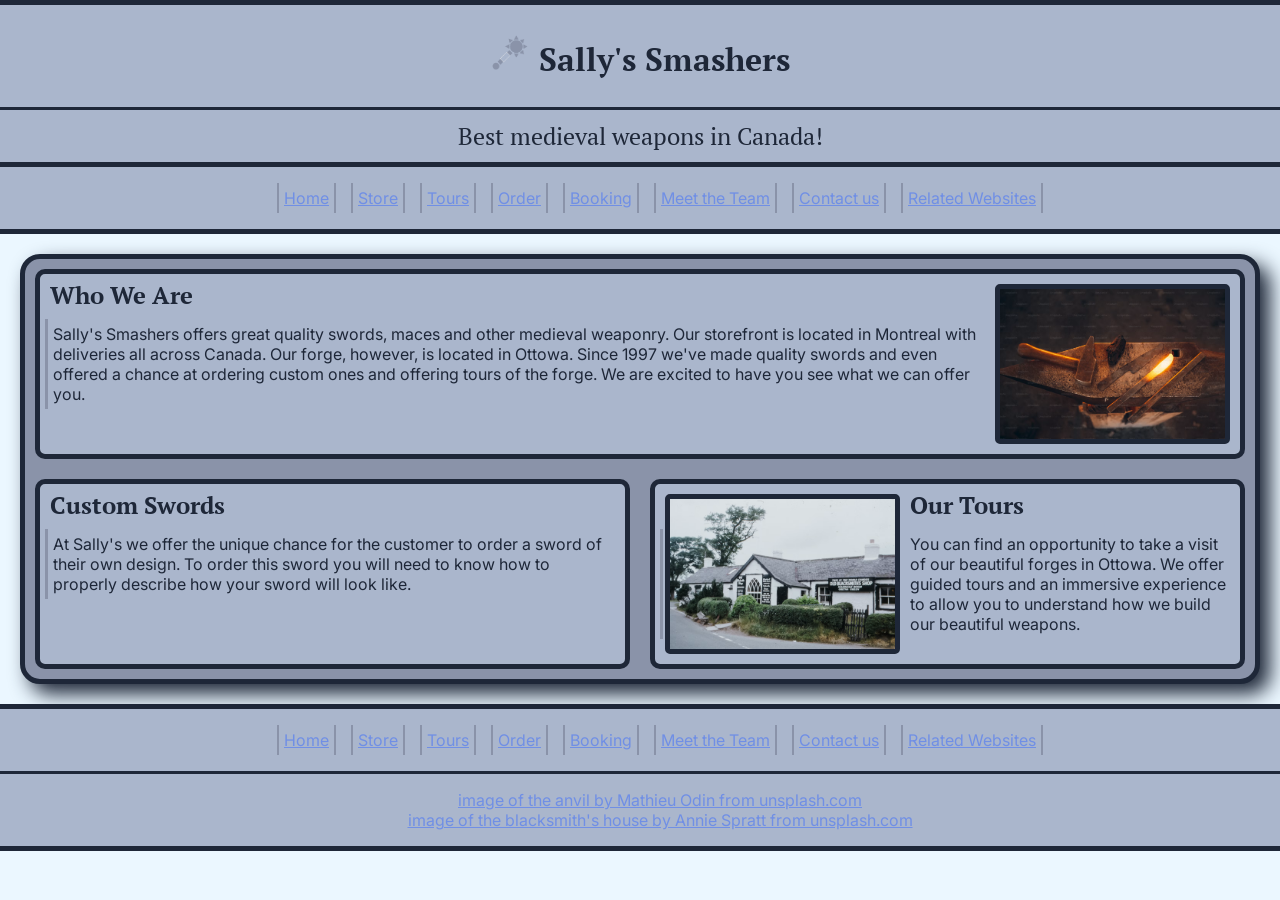
<file: docs/index.html>
<!doctype html>
<html lang="en">
  <head>
    <meta charset="UTF-8" />
    <meta name="viewport" content="width=device-width, initial-scale=1.0" />
    <title>Sally's Smashers - index</title>
    <link rel="icon" href="images/SallysSmashers-logo.png" />
    <link rel="stylesheet" href="styles/site.css" />
    <link rel="preconnect" href="https://fonts.googleapis.com" />
    <link rel="preconnect" href="https://fonts.gstatic.com" crossorigin />
    <link
      href="https://fonts.googleapis.com/css2?family=Inter:ital,opsz,wght@0,14..32,100..900;1,14..32,100..900&family=PT+Serif:ital,wght@0,400;0,700;1,400;1,700&display=swap"
      rel="stylesheet"
    />
  </head>

  <body>
    <header>
      <h1>
        <img
          src="images/SallysSmashers-logo.png"
          alt="Logo of the company that is a mace."
          height="40"
        />
        Sally's Smashers
      </h1>
      <h2>Best medieval weapons in Canada!</h2>
    </header>
    <nav>
      <ul>
        <li><a href="index.html">Home</a></li>
        <li><a href="store.html">Store</a></li>
        <li><a href="tours.html">Tours</a></li>
        <li><a href="order.html">Order</a></li>
        <li><a href="booking.html">Booking</a></li>
        <li><a href="meet-us.html">Meet the Team</a></li>
        <li class="removeWhenSmall">
          <a href="contact-us.html">Contact us</a>
        </li>
        <li class="removeWhenSmall">
          <a href="related-websites.html">Related Websites</a>
        </li>
      </ul>
    </nav>
    <main id="wrapper">
      <section>
        <img
          src="images/anvilWithTools.png"
          alt="image of the blacksmith's home and forge"
          height="150"
          class="onRight"
        />
        <section>
          <h2>Who We Are</h2>
          <p>
            Sally's Smashers offers great quality swords, maces and other
            medieval weaponry. Our storefront is located in Montreal with
            deliveries all across Canada. Our forge, however, is located in
            Ottowa. Since 1997 we've made quality swords and even offered a
            chance at ordering custom ones and offering tours of the forge. We
            are excited to have you see what we can offer you.
          </p>
        </section>
      </section>
      <section class="halfSize">
        <h2>Custom Swords</h2>
        <p>
          At Sally's we offer the unique chance for the customer to order a
          sword of their own design. To order this sword you will need to know
          how to properly describe how your sword will look like.
        </p>
      </section>
      <section class="halfSize">
        <img
          src="images/Blacksmith's.png"
          alt="image of the forge"
          height="150"
          class="onLeft"
        />
        <h2>Our Tours</h2>
        <p>
          You can find an opportunity to take a visit of our beautiful forges in
          Ottowa. We offer guided tours and an immersive experience to allow you
          to understand how we build our beautiful weapons.
        </p>
      </section>
    </main>
    <footer>
      <nav>
        <ul>
          <li><a href="index.html">Home</a></li>
          <li><a href="store.html">Store</a></li>
          <li><a href="tours.html">Tours</a></li>
          <li><a href="order.html">Order</a></li>
          <li><a href="booking.html">Booking</a></li>
          <li><a href="meet-us.html">Meet the Team</a></li>
          <li><a href="contact-us.html">Contact us</a></li>
          <li><a href="related-websites.html">Related Websites</a></li>
        </ul>
      </nav>
      <section class="sources">
        <ul>
          <li>
            <a
              href="https://unsplash.com/photos/a-close-up-of-a-metal-object-with-a-light-on-it-ho-c9VzZBOg"
            >
              image of the anvil by Mathieu Odin from unsplash.com</a
            >
          </li>
          <li>
            <a
              href="https://unsplash.com/photos/white-and-black-wooden-house-near-green-trees-during-daytime-I0P6MY653iM"
              >image of the blacksmith's house by Annie Spratt from
              unsplash.com</a
            >
          </li>
        </ul>
      </section>
    </footer>
  </body>
</html>
</file>
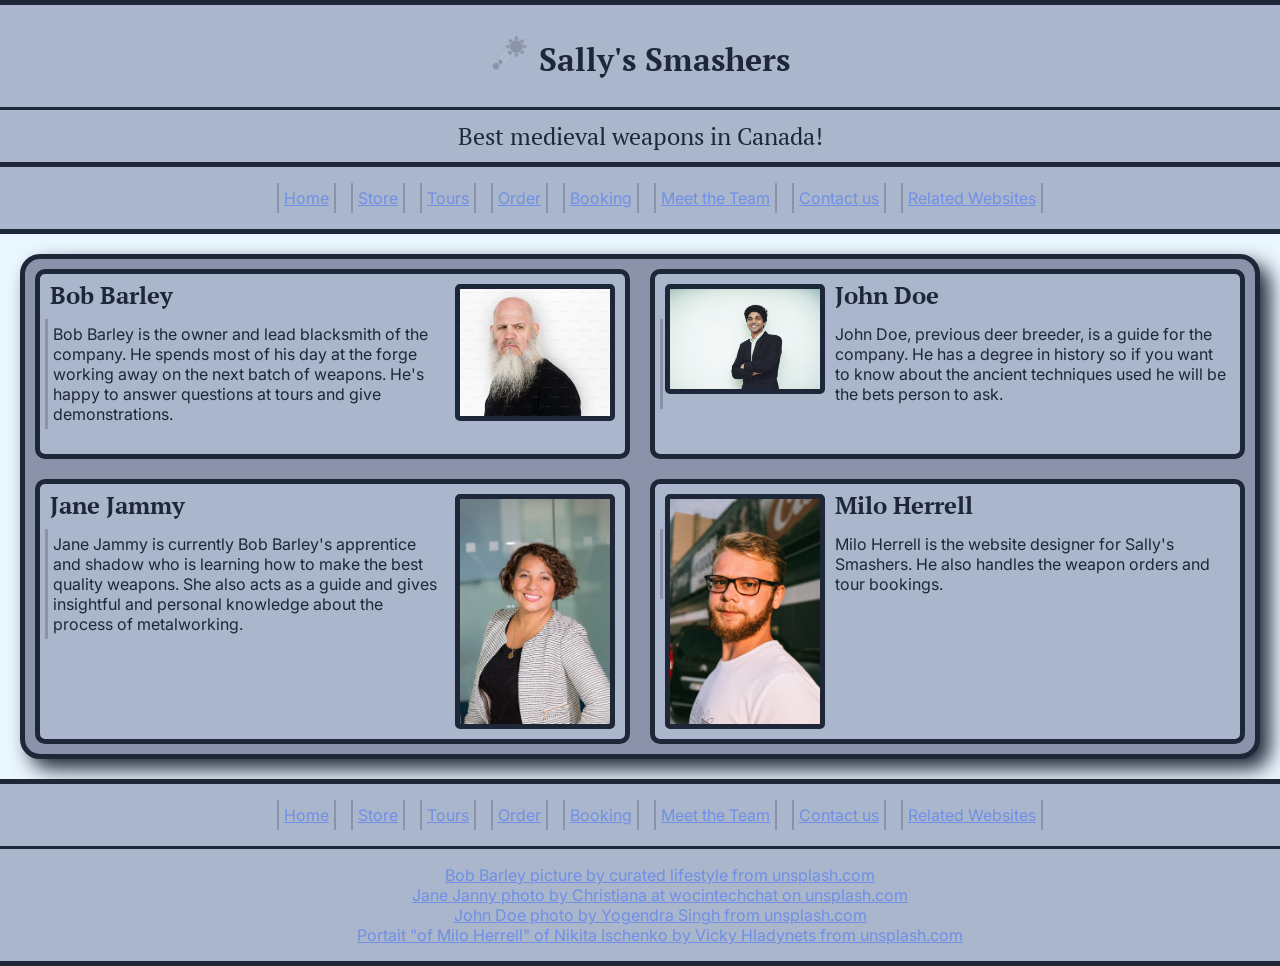
<file: docs/meet-us.html>
<!doctype html>
<html lang="en">
  <head>
    <meta charset="UTF-8" />
    <meta name="viewport" content="width=device-width, initial-scale=1.0" />
    <title>Sally's Smashers - index</title>
    <link rel="icon" href="images/SallysSmashers-logo.png" />
    <link rel="stylesheet" href="styles/site.css" />
    <link rel="preconnect" href="https://fonts.googleapis.com" />
    <link rel="preconnect" href="https://fonts.gstatic.com" crossorigin />
    <link
      href="https://fonts.googleapis.com/css2?family=Inter:ital,opsz,wght@0,14..32,100..900;1,14..32,100..900&family=PT+Serif:ital,wght@0,400;0,700;1,400;1,700&display=swap"
      rel="stylesheet"
    />
  </head>

  <body>
    <header>
      <h1>
        <img
          src="images/SallysSmashers-logo.png"
          alt="Logo of the company that is a mace."
          height="40"
        />
        Sally's Smashers
      </h1>
      <h2>Best medieval weapons in Canada!</h2>
    </header>
    <nav>
      <ul>
        <li><a href="index.html">Home</a></li>
        <li><a href="store.html">Store</a></li>
        <li><a href="tours.html">Tours</a></li>
        <li><a href="order.html">Order</a></li>
        <li><a href="booking.html">Booking</a></li>
        <li><a href="meet-us.html">Meet the Team</a></li>
        <li class="removeWhenSmall">
          <a href="contact-us.html">Contact us</a>
        </li>
        <li class="removeWhenSmall">
          <a href="related-websites.html">Related Websites</a>
        </li>
      </ul>
    </nav>
    <main id="wrapper">
      <section class="halfSize">
        <section>
          <img
            src="images/BobBarley.png"
            alt="Portait of Bob Barley"
            width="150"
            class="onRight"
          />
          <h2>Bob Barley</h2>
          <p>
            Bob Barley is the owner and lead blacksmith of the company. He
            spends most of his day at the forge working away on the next batch
            of weapons. He's happy to answer questions at tours and give
            demonstrations.
          </p>
        </section>
      </section>
      <section class="halfSize">
        <img
          src="images/JohnDoe.png"
          alt="Portait of John Doe"
          width="150"
          class="onLeft"
        />
        <h2>John Doe</h2>
        <p>
          John Doe, previous deer breeder, is a guide for the company. He has a
          degree in history so if you want to know about the ancient techniques
          used he will be the bets person to ask.
        </p>
      </section>
      <section class="halfSize">
        <img
          src="images/JaneJanny.png"
          alt="Portait of Jane Janny"
          width="150"
          class="onRight"
        />
        <h2>Jane Jammy</h2>
        <p>
          Jane Jammy is currently Bob Barley's apprentice and shadow who is
          learning how to make the best quality weapons. She also acts as a
          guide and gives insightful and personal knowledge about the process of
          metalworking.
        </p>
      </section>

      <section class="halfSize">
        <img
          src="images/MiloHerrell.png"
          alt="Portait of Milo Herrell"
          width="150"
          class="onLeft"
        />
        <h2>Milo Herrell</h2>
        <p>
          Milo Herrell is the website designer for Sally's Smashers. He also
          handles the weapon orders and tour bookings.
        </p>
      </section>
    </main>
    <footer>
      <nav>
        <ul>
          <li><a href="index.html">Home</a></li>
          <li><a href="store.html">Store</a></li>
          <li><a href="tours.html">Tours</a></li>
          <li><a href="order.html">Order</a></li>
          <li><a href="booking.html">Booking</a></li>
          <li><a href="meet-us.html">Meet the Team</a></li>
          <li><a href="contact-us.html">Contact us</a></li>
          <li><a href="related-websites.html">Related Websites</a></li>
        </ul>
      </nav>
      <section class="sources">
        <ul>
          <li>
            <a
              href="https://unsplash.com/photos/studio-people-shoot-portrait-isolated-yXtwD9Uhr2Y"
              >Bob Barley picture by curated lifestyle from unsplash.com</a
            >
          </li>
          <li>
            <a
              href="https://unsplash.com/photos/woman-on-focus-photography-SJvDxw0azqw"
              >Jane Janny photo by Christiana at wocintechchat on
              unsplash.com</a
            >
          </li>
          <li>
            <a
              href="https://unsplash.com/photos/woman-on-focus-photography-SJvDxw0azqw"
              >John Doe photo by Yogendra Singh from unsplash.com</a
            >
          </li>
          <li>
            <a
              href="https://unsplash.com/photos/man-in-white-crew-neck-shirt-wearing-black-framed-eyeglasses-C8Ta0gwPbQg"
              >Portait "of Milo Herrell" of Nikita Ischenko by Vicky Hladynets
              from unsplash.com</a
            >
          </li>
        </ul>
      </section>
    </footer>
  </body>
</html>
</file>
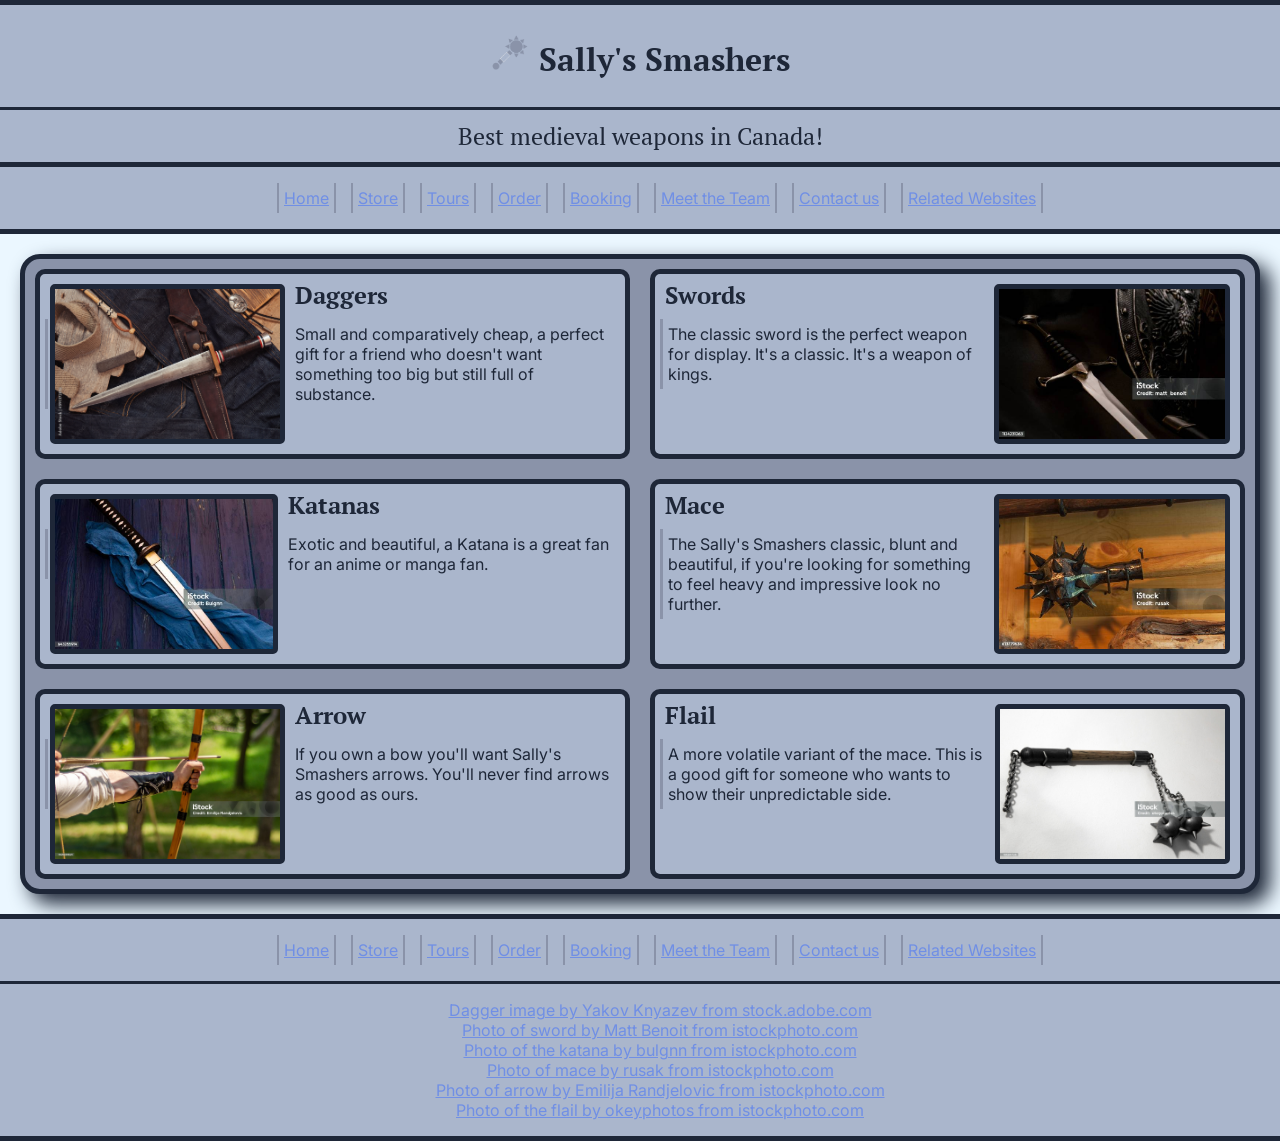
<file: docs/store.html>
<!doctype html>
<html lang="en">
  <head>
    <meta charset="UTF-8" />
    <meta name="viewport" content="width=device-width, initial-scale=1.0" />
    <title>Sally's Smashers - index</title>
    <link rel="icon" href="images/SallysSmashers-logo.png" />
    <link rel="stylesheet" href="styles/site.css" />
    <link rel="preconnect" href="https://fonts.googleapis.com" />
    <link rel="preconnect" href="https://fonts.gstatic.com" crossorigin />
    <link
      href="https://fonts.googleapis.com/css2?family=Inter:ital,opsz,wght@0,14..32,100..900;1,14..32,100..900&family=PT+Serif:ital,wght@0,400;0,700;1,400;1,700&display=swap"
      rel="stylesheet"
    />
  </head>

  <body>
    <header>
      <h1>
        <img
          src="images/SallysSmashers-logo.png"
          alt="Logo of the company that is a mace."
          height="40"
        />
        Sally's Smashers
      </h1>
      <h2>Best medieval weapons in Canada!</h2>
    </header>
    <nav>
      <ul>
        <li><a href="index.html">Home</a></li>
        <li><a href="store.html">Store</a></li>
        <li><a href="tours.html">Tours</a></li>
        <li><a href="order.html">Order</a></li>
        <li><a href="booking.html">Booking</a></li>
        <li><a href="meet-us.html">Meet the Team</a></li>
        <li class="removeWhenSmall">
          <a href="contact-us.html">Contact us</a>
        </li>
        <li class="removeWhenSmall">
          <a href="related-websites.html">Related Websites</a>
        </li>
      </ul>
    </nav>
    <main id="wrapper">
      <section class="halfSize">
        <img
          src="images/dagger.jpg"
          alt="dagger with sheathe on a table"
          height="150"
          class="onLeft"
        />
        <section>
          <h2>Daggers</h2>
          <p>
            Small and comparatively cheap, a perfect gift for a friend who
            doesn't want something too big but still full of substance.
          </p>
        </section>
      </section>
      <section class="halfSize">
        <img
          src="images/sword.jpg"
          alt="Sword with a shield next to it"
          height="150"
          class="onRight"
        />
        <h2>Swords</h2>
        <p>
          The classic sword is the perfect weapon for display. It's a classic.
          It's a weapon of kings.
        </p>
      </section>
      <section class="halfSize">
        <img
          src="images/katana.jpg"
          alt="Katana with a sheathe next to it"
          height="150"
          class="onLeft"
        />
        <h2>Katanas</h2>
        <p>
          Exotic and beautiful, a Katana is a great fan for an anime or manga
          fan.
        </p>
      </section>
      <section class="halfSize">
        <img
          src="images/mace.jpg"
          alt="A mace hung on a wall"
          height="150"
          class="onRight"
        />
        <h2>Mace</h2>
        <p>
          The Sally's Smashers classic, blunt and beautiful, if you're looking
          for something to feel heavy and impressive look no further.
        </p>
      </section>
      <section class="halfSize">
        <img
          src="images/arrow.jpg"
          alt="An arrow in a bow that is being drawn"
          height="150"
          class="onLeft"
        />
        <h2>Arrow</h2>
        <p>
          If you own a bow you'll want Sally's Smashers arrows. You'll never
          find arrows as good as ours.
        </p>
      </section>
      <section class="halfSize">
        <img
          src="images/flail.jpg"
          alt="A flail with two heads hung on a wall"
          height="150"
          class="onRight"
        />
        <h2>Flail</h2>
        <p>
          A more volatile variant of the mace. This is a good gift for someone
          who wants to show their unpredictable side.
        </p>
      </section>
    </main>
    <footer>
      <nav>
        <ul>
          <li><a href="index.html">Home</a></li>
          <li><a href="store.html">Store</a></li>
          <li><a href="tours.html">Tours</a></li>
          <li><a href="order.html">Order</a></li>
          <li><a href="booking.html">Booking</a></li>
          <li><a href="meet-us.html">Meet the Team</a></li>
          <li><a href="contact-us.html">Contact us</a></li>
          <li><a href="related-websites.html">Related Websites</a></li>
        </ul>
      </nav>
      <section class="sources">
        <ul>
          <li>
            <a
              href="https://stock.adobe.com/ca/images/arkansas-toothpick-large-vintage-dagger-still-life/391372012?prev_url=detail"
              >Dagger image by Yakov Knyazev from stock.adobe.com</a
            >
          </li>
          <li>
            <a
              href="https://www.istockphoto.com/photo/the-dark-ages-gm1124231263-295033100"
              >Photo of sword by Matt Benoit from istockphoto.com</a
            >
          </li>
          <li>
            <a
              href="https://www.istockphoto.com/photo/japan-katana-sword-on-the-wood-background-with-the-blue-shawl-gm643255914-118263433"
              >Photo of the katana by bulgnn from istockphoto.com</a
            >
          </li>
          <li>
            <a
              href="https://www.istockphoto.com/photo/old-russian-cossacks-weapon-gm613779634-106020705?phrase=mace%2Bweapon&searchscope=image%2Cfilm"
              >Photo of mace by rusak from istockphoto.com
            </a>
          </li>
          <li>
            <a
              href="https://www.istockphoto.com/photo/archer-hand-holds-his-bow-with-an-arrow-and-aiming-at-the-target-gm1161029349-317999062?phrase=arrow%20medieval&searchscope=image%2Cfilm"
              >Photo of arrow by Emilija Randjelovic from istockphoto.com</a
            >
          </li>
          <li>
            <a
              href="https://www.istockphoto.com/photo/double-mace-gm185281728-19886707?phrase=mace%20weapon&searchscope=image%2Cfilm"
              >Photo of the flail by okeyphotos from istockphoto.com</a
            >
          </li>
        </ul>
      </section>
    </footer>
  </body>
</html>
</file>
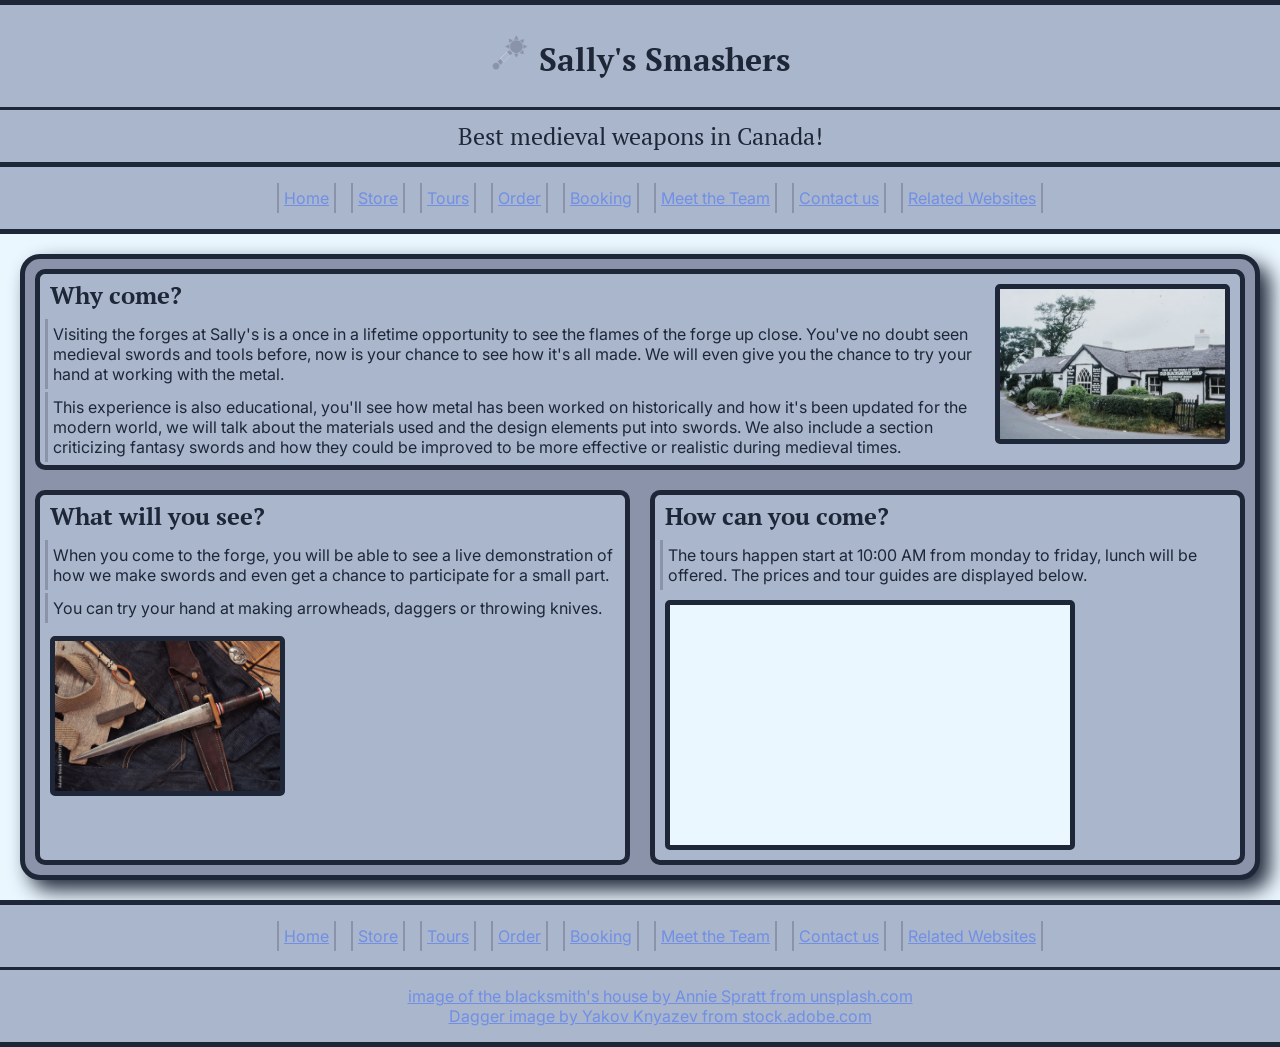
<file: docs/tours.html>
<!doctype html>
<html lang="en">
  <head>
    <meta charset="UTF-8" />
    <meta name="viewport" content="width=device-width, initial-scale=1.0" />
    <title>Sally's Smashers - index</title>
    <link rel="icon" href="images/SallysSmashers-logo.png" />
    <link rel="stylesheet" href="styles/site.css" />
    <link rel="preconnect" href="https://fonts.googleapis.com" />
    <link rel="preconnect" href="https://fonts.gstatic.com" crossorigin />
    <link
      href="https://fonts.googleapis.com/css2?family=Inter:ital,opsz,wght@0,14..32,100..900;1,14..32,100..900&family=PT+Serif:ital,wght@0,400;0,700;1,400;1,700&display=swap"
      rel="stylesheet"
    />
  </head>

  <body>
    <header>
      <h1>
        <img
          src="images/SallysSmashers-logo.png"
          alt="Logo of the company that is a mace."
          height="40"
        />
        Sally's Smashers
      </h1>
      <h2>Best medieval weapons in Canada!</h2>
    </header>
    <nav>
      <ul>
        <li><a href="index.html">Home</a></li>
        <li><a href="store.html">Store</a></li>
        <li><a href="tours.html">Tours</a></li>
        <li><a href="order.html">Order</a></li>
        <li><a href="booking.html">Booking</a></li>
        <li><a href="meet-us.html">Meet the Team</a></li>
        <li class="removeWhenSmall">
          <a href="contact-us.html">Contact us</a>
        </li>
        <li class="removeWhenSmall">
          <a href="related-websites.html">Related Websites</a>
        </li>
      </ul>
    </nav>
    <main id="wrapper">
      <section>
        <img src="images/Blacksmith's.png" alt="image of the blacksmith's" height="150" class="onRight">
        <section>
          <h2>Why come?</h2>
          <p>
            Visiting the forges at Sally's is a once in a lifetime opportunity
            to see the flames of the forge up close. You've no doubt seen
            medieval swords and tools before, now is your chance to see how it's
            all made. We will even give you the chance to try your hand at
            working with the metal.
          </p>
          <p>
            This experience is also educational, you'll see how metal has been
            worked on historically and how it's been updated for the modern
            world, we will talk about the materials used and the design elements
            put into swords. We also include a section criticizing fantasy
            swords and how they could be improved to be more effective or
            realistic during medieval times.
          </p>
        </section>
      </section>
      <section class="halfSize">
        <h2>What will you see?</h2>
        <p>
          When you come to the forge, you will be able to see a live
          demonstration of how we make swords and even get a chance to
          participate for a small part.
        </p>
        <p>
          You can try your hand at making arrowheads, daggers or throwing
          knives.
        </p>
        <img src="images/dagger.jpg" alt="dagger with sheathe on a table" height="150" >
      </section>
      <section class="halfSize">
        <h2>How can you come?</h2>
        <p>
          The tours happen start at 10:00 AM from monday to friday, lunch will
          be offered. The prices and tour guides are displayed below.
        </p>
        <div id="placeholderForTable"></div>
      </section>
    </main>
    <footer>
      <nav>
        <ul>
          <li><a href="index.html">Home</a></li>
          <li><a href="store.html">Store</a></li>
          <li><a href="tours.html">Tours</a></li>
          <li><a href="order.html">Order</a></li>
          <li><a href="booking.html">Booking</a></li>
          <li><a href="meet-us.html">Meet the Team</a></li>
          <li><a href="contact-us.html">Contact us</a></li>
          <li><a href="related-websites.html">Related Websites</a></li>
        </ul>
      </nav>
      <section class="sources">
        <ul>
          <li>
            <a
              href="https://unsplash.com/photos/white-and-black-wooden-house-near-green-trees-during-daytime-I0P6MY653iM"
              >image of the blacksmith's house by Annie Spratt from
              unsplash.com</a
            >
          </li>
          <li>
            <a
              href="https://stock.adobe.com/ca/images/arkansas-toothpick-large-vintage-dagger-still-life/391372012?prev_url=detail"
              >Dagger image by Yakov Knyazev from stock.adobe.com</a
            >
          </li>
        </ul>
      </section>
    </footer>
  </body>
</html>
</file>
<file: docs/styles/site.css>
:root {
  --textBackgroundColour: oklch(0.774 0.0342 262.66);
  --textAndBorderColour: oklch(0.274 0.0342 262.66);
  --linkColour: oklch(0.6634 0.1343 267.81);
  --veryLightColour: oklch(0.969522 0.016659 236.685152);
  --lightBorderColour: oklch(0.6634 0.0343 267.81);
}

body {
  background-color: var(--veryLightColour);
  margin: 0px;
  color: var(--textAndBorderColour);
  font-family: Inter, sans-serif;
  box-sizing: border-box;
}

header {
  border-block-start: 5px solid var(--textAndBorderColour);
  background-color: var(--textBackgroundColour);
  padding: 0px;
  margin: 0px;
  text-align: center;

  h1 {
    padding: 5px;
  }

  h2 {
    border-block-start: solid 3px var(--textAndBorderColour);
    padding: 10px 5px;
    font-weight: normal;
    margin: 0;
  }
}

nav {
  background-color: var(--textBackgroundColour);
  margin: 0;
  height: auto;
  border-block: 5px solid var(--textAndBorderColour);

  ul {
    display: flex;
    list-style-type: none;
    justify-content: space-evenly;
    gap: 0px 15px;
    flex-wrap: wrap;

    li {
      border-inline: 2.5px solid var(--lightBorderColour);
      padding: 5px;
    }

    .removeWhenSmall {
      display: none;
    }
  }
}

main {
  border: 5px solid var(--textAndBorderColour);
  background-color: var(--lightBorderColour);
  margin: 20px;
  border-radius: 20px;
  box-shadow: var(--textAndBorderColour) 10px 10px 20px;

  h2 {
    padding: 5px 10px;
    margin: 0;
  }

  p {
    padding: 5px 5px;
    margin: 3px 5px;
    border-inline-start: 3px solid var(--lightBorderColour);
  }

  > section {
    border: 5px solid var(--textAndBorderColour);
    background-color: var(--textBackgroundColour);
    margin: 10px;
    border-radius: 10px;
    min-height: 180px;
  }

  img {
    margin: 10px;
    border: 5px solid var(--textAndBorderColour);
    border-radius: 5px;
  }

  #placeholderForTable {
    background-color: var(--veryLightColour);
    height: 150px;
    width: 250px;
    margin: 10px;
    border: 5px solid var(--textAndBorderColour);
    border-radius: 5px;
  }
}

footer {
  border-block: 5px solid var(--textAndBorderColour);
  background-color: var(--textBackgroundColour);
  padding: 0px;
  margin: 0px;
  text-align: center;

  nav {
    border: none;
    border-block-end: solid 3px var(--textAndBorderColour);
  }

  .sources {
    ul {
      list-style-type: none;
    }
  }
}

a {
  color: var(--linkColour);

  &:visited {
    color: var(--lightBorderColour);
  }

  &:hover {
    color: var(--veryLightColour);
  }
}

h1,
h2 {
  font-family: "PT serif", serif;
}

@media (min-width: 768px) {
  nav {
    ul {
      justify-content: center;

      .removeWhenSmall {
        display: list-item;
      }
    }
  }

  #wrapper {
    display: grid;
    grid-template-columns: 1fr 1fr;

    > section {
      grid-column: span 2;
    }

    .halfSize {
      grid-column: span 1;
    }
  }
  main {
    #placeholderForTable {
      height: 240px;
      width: 400px;
    }
    img {
      &.onLeft {
        float: left;
      }

      &.onRight {
        float: right;
      }
    }
  }
}
</file>
